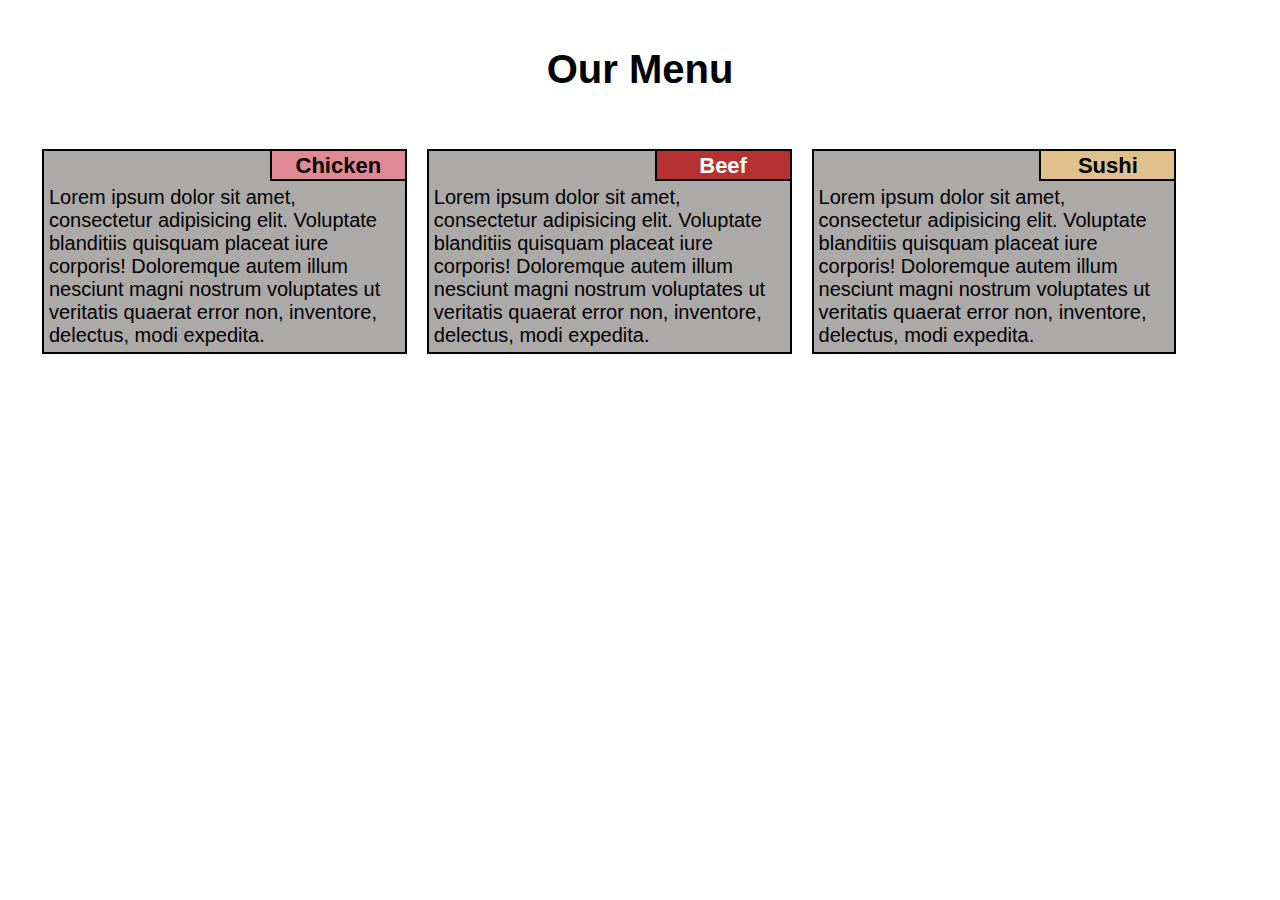
<file: module2/index.html>
<!DOCTYPE html>
<html lang="en">
<head>
    <meta charset="UTF-8">
    <meta name="viewport" content="width=device-width, initial-scale=1.0">
    <title>Assignment Solution for Module 2</title>
    <link href="css/index.css" rel="stylesheet"/>
</head>
<body>
    <header>
        <h1>Our Menu</h1>
    </header>
    <section class="section">
        <div class="items">
            <div class="main">
                <label class="name">Chicken</label>
            </div>
            <div class="dicp"> Lorem ipsum dolor sit amet, consectetur
                adipisicing elit. Voluptate blanditiis
                quisquam placeat iure corporis! Doloremque
                autem illum nesciunt magni nostrum voluptates
                ut veritatis quaerat error non, inventore,
                delectus, modi expedita. 
            </div>
        </div>

        <div class="items">
            <div class="main">
                <label class="name">Beef</label>
            </div>
            <div class="dicp"> Lorem ipsum dolor sit amet, consectetur
                adipisicing elit. Voluptate blanditiis
                quisquam placeat iure corporis! Doloremque
                autem illum nesciunt magni nostrum voluptates
                ut veritatis quaerat error non, inventore,
                delectus, modi expedita.
            </div>
        </div>

        <div class="items">
            <div class="main">
                <label class="name">Sushi</label>
            </div>
            <div class="dicp"> Lorem ipsum dolor sit amet, consectetur
                adipisicing elit. Voluptate blanditiis
                quisquam placeat iure corporis! Doloremque
                autem illum nesciunt magni nostrum voluptates
                ut veritatis quaerat error non, inventore,
                delectus, modi expedita.
            </div>
        </div>
    </section>

    
</body>
</html>
</file>
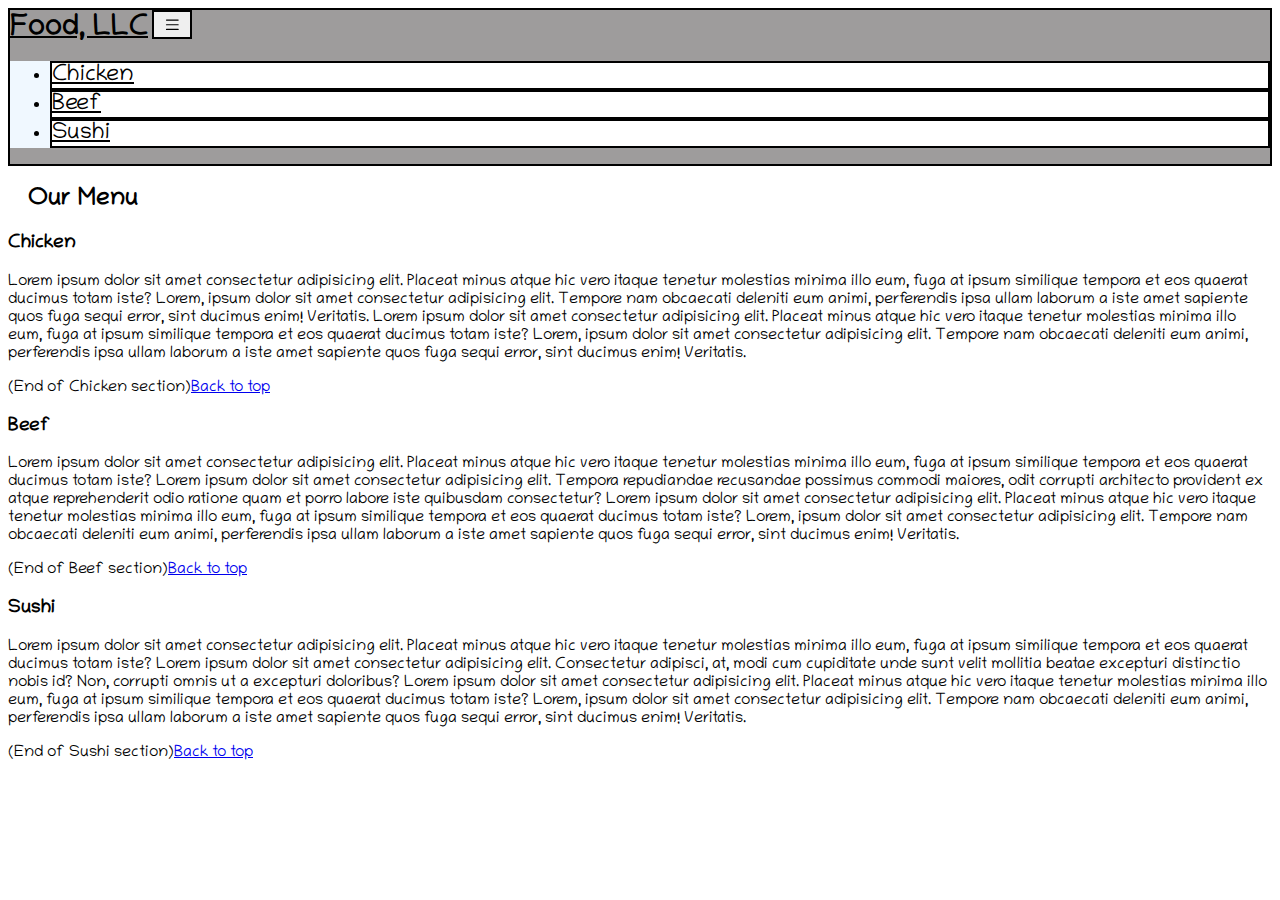
<file: module3/index.html>
<!DOCTYPE html>
<html lang="en">
    <head>
        <meta charset="UTF-8">
        <meta http-equiv="X-UA-Compatible" content="IE=edge">
        <meta name="viewport" content="width=device-width, initial-scale=1.0">
        <title>Assignment Solution for Module 3</title>
        <!--<link rel="stylesheet" href="css/bootstrap.min.css">-->
        

        <link href="https://fonts.googleapis.com/css2?family=Chilanka&display=swap" rel="stylesheet">
        
        <link rel="stylesheet" href="https://cdn.jsdelivr.net/npm/bootstrap@4.5.3/dist/css/bootstrap.min.css" integrity="sha384-TX8t27EcRE3e/ihU7zmQxVncDAy5uIKz4rEkgIXeMed4M0jlfIDPvg6uqKI2xXr2" crossorigin="anonymous">
        <link rel="stylesheet" href="css/style.css">
    </head>
<body>
    <header id="top">
      <nav class="navbar navbar-expand-lg">
        <a class="navbar-brand" href="index.html">Food, LLC</a>
        <button class="navbar-toggler d-block d-sm-none" type="button" data-toggle="collapse" data-target="#navbarSupportedContent" aria-controls="navbarSupportedContent" aria-expanded="false" aria-label="Toggle navigation">
          <span class="navbar-toggler-icon">
            <svg width="1em" height="1em" viewBox="0 0 16 16" class="bi bi-list" fill="currentColor" xmlns="http://www.w3.org/2000/svg">
              <path fill-rule="evenodd" d="M2.5 11.5A.5.5 0 0 1 3 11h10a.5.5 0 0 1 0 1H3a.5.5 0 0 1-.5-.5zm0-4A.5.5 0 0 1 3 7h10a.5.5 0 0 1 0 1H3a.5.5 0 0 1-.5-.5zm0-4A.5.5 0 0 1 3 3h10a.5.5 0 0 1 0 1H3a.5.5 0 0 1-.5-.5z"/>
            </svg>
          </span>
        </button>
      
        
      </nav>
      <div class="collapse navbar-collapse " id="navbarSupportedContent">
        <ul class="navbar-nav mr-auto d-block d-sm-none">
          <li class="nav-item">
            <a class="nav-link text-center" href="#chicken">Chicken</a>
          </li>
          <li class="nav-item">
            <a class="nav-link text-center" href="#beef">Beef</a>
          </li>
          <li class="nav-item">
            <a class="nav-link text-center" href="#sushi">Sushi</a>
          </li>
        </ul>  
      </div>
    </header>

    <div class="text-center">
      <h2>Our Menu</h2>
    </div>

    <div id="items" class="container">
      <section class="row ">
        <div id="chicken" class="col-lg-4 col-md-4 col-sm-6 col-xs-12">
          <h3 class="text-center">Chicken</h3>
          <p class="">Lorem ipsum dolor sit amet consectetur adipisicing elit. Placeat minus atque hic vero itaque tenetur molestias minima illo eum, fuga at ipsum similique tempora et eos quaerat ducimus totam iste?
          Lorem, ipsum dolor sit amet consectetur adipisicing elit. Tempore nam obcaecati deleniti eum animi, perferendis ipsa ullam laborum a iste amet sapiente quos fuga sequi error, sint ducimus enim! Veritatis. 
          Lorem ipsum dolor sit amet consectetur adipisicing elit. Placeat minus atque hic vero itaque tenetur molestias minima illo eum, fuga at ipsum similique tempora et eos quaerat ducimus totam iste?
          Lorem, ipsum dolor sit amet consectetur adipisicing elit. Tempore nam obcaecati deleniti eum animi, perferendis ipsa ullam laborum a iste amet sapiente quos fuga sequi error, sint ducimus enim! Veritatis. 
          <p class="d-block d-sm-none">(End of Chicken section)<a href="#top">Back to top</a></p>
          </p>
        </div>
        
        <div id="beef" class="col-lg-4 col-md-4 col-sm-6 col-xs-12">
          <h3 class="text-center">Beef</h3>
          <p class="">Lorem ipsum dolor sit amet consectetur adipisicing elit. Placeat minus atque hic vero itaque tenetur molestias minima illo eum, fuga at ipsum similique tempora et eos quaerat ducimus totam iste?
          Lorem ipsum dolor sit amet consectetur adipisicing elit. Tempora repudiandae recusandae possimus commodi maiores, odit corrupti architecto provident ex atque reprehenderit odio ratione quam et porro labore iste quibusdam consectetur? 
          Lorem ipsum dolor sit amet consectetur adipisicing elit. Placeat minus atque hic vero itaque tenetur molestias minima illo eum, fuga at ipsum similique tempora et eos quaerat ducimus totam iste?
          Lorem, ipsum dolor sit amet consectetur adipisicing elit. Tempore nam obcaecati deleniti eum animi, perferendis ipsa ullam laborum a iste amet sapiente quos fuga sequi error, sint ducimus enim! Veritatis. 
         
                      
            <p class="d-block d-sm-none">(End of Beef section)<a href="#top">Back to top</a></p>
          </p>
        </div>
        
        <div id="sushi" class="col-lg-4 col-md-4 col-sm-12 col-xs-12">
          <h3 class="text-center">Sushi</h3>
          <p class="">Lorem ipsum dolor sit amet consectetur adipisicing elit. Placeat minus atque hic vero itaque tenetur molestias minima illo eum, fuga at ipsum similique tempora et eos quaerat ducimus totam iste?
           Lorem ipsum dolor sit amet consectetur adipisicing elit. Consectetur adipisci, at, modi cum cupiditate unde sunt velit mollitia beatae excepturi distinctio nobis id? Non, corrupti omnis ut a excepturi doloribus? 
           Lorem ipsum dolor sit amet consectetur adipisicing elit. Placeat minus atque hic vero itaque tenetur molestias minima illo eum, fuga at ipsum similique tempora et eos quaerat ducimus totam iste?
          Lorem, ipsum dolor sit amet consectetur adipisicing elit. Tempore nam obcaecati deleniti eum animi, perferendis ipsa ullam laborum a iste amet sapiente quos fuga sequi error, sint ducimus enim! Veritatis. 
         
          <p class="d-block d-sm-none">(End of Sushi section)<a href="#top">Back to top</a></p>
          </p>
        </div>

      </section>
    </div>

    <script src="https://code.jquery.com/jquery-3.5.1.slim.min.js" integrity="sha384-DfXdz2htPH0lsSSs5nCTpuj/zy4C+OGpamoFVy38MVBnE+IbbVYUew+OrCXaRkfj" crossorigin="anonymous"></script>
<script src="https://cdn.jsdelivr.net/npm/bootstrap@4.5.3/dist/js/bootstrap.bundle.min.js" integrity="sha384-ho+j7jyWK8fNQe+A12Hb8AhRq26LrZ/JpcUGGOn+Y7RsweNrtN/tE3MoK7ZeZDyx" crossorigin="anonymous"></script>


    <!--<script src="js/jquery-3.5.1.js"></script>
    <script src="js/bootstrap.min.js"></script>
    <script src="js/script.js"></script>-->    
</body>
</html>
</file>
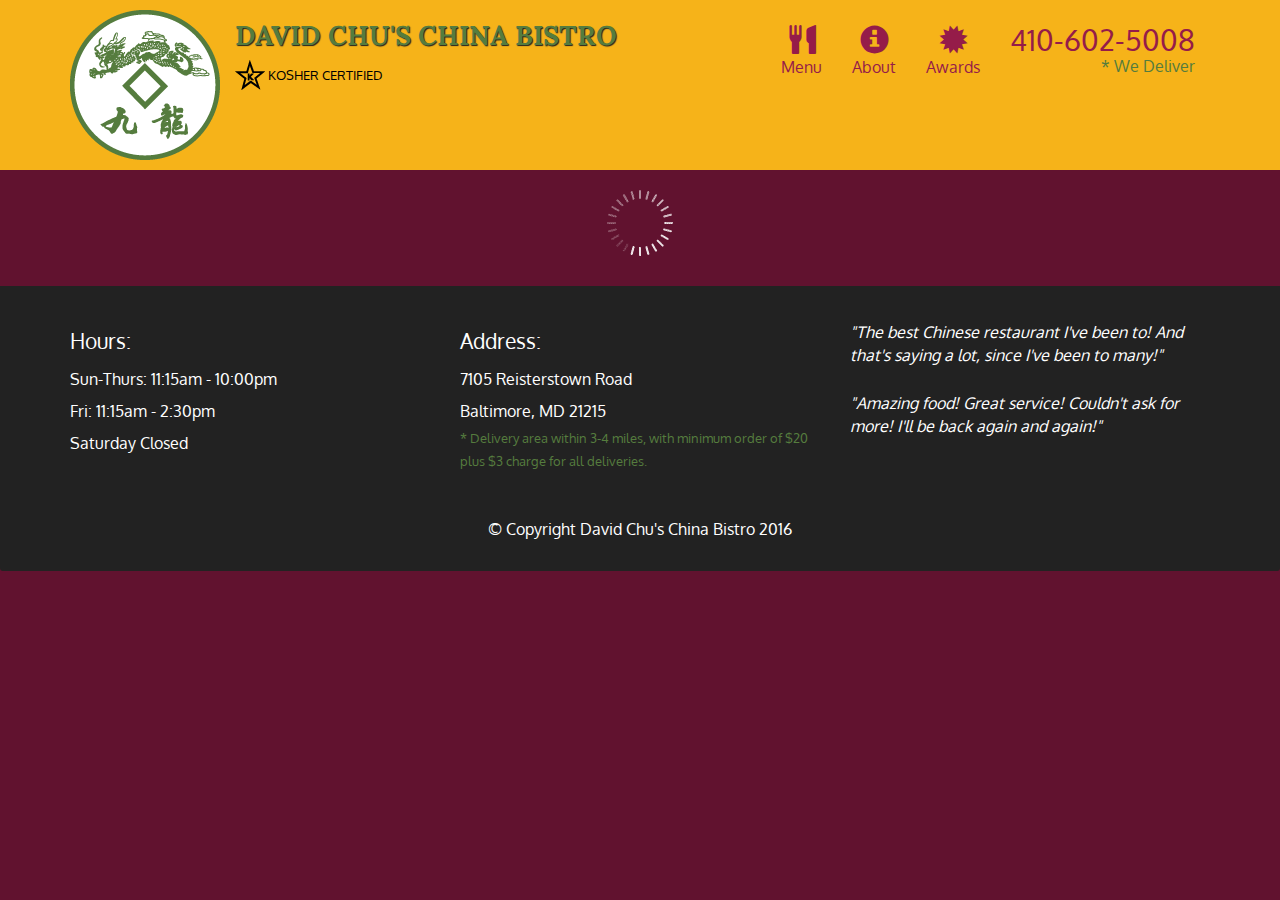
<file: module5/index.html>
<!doctype html>
<html lang="en">
  <head>
    <meta charset="utf-8">
    <meta http-equiv="X-UA-Compatible" content="IE=edge">
    <meta name="viewport" content="width=device-width, initial-scale=1">
    <title>David Chu's China Bistro</title>
    <link rel="stylesheet" href="css/bootstrap.min.css">
    <link rel="stylesheet" href="css/styles.css">
    <link href='https://fonts.googleapis.com/css?family=Oxygen:400,300,700' rel='stylesheet' type='text/css'>
    <link href='https://fonts.googleapis.com/css?family=Lora' rel='stylesheet' type='text/css'>
  </head>
<body>
  <header>
    <nav id="header-nav" class="navbar navbar-default">
      <div class="container">
        <div class="navbar-header">
          <a href="index.html" class="pull-left visible-md visible-lg">
            <div id="logo-img" alt="Logo image"></div>
          </a>

          <div class="navbar-brand">
            <a href="index.html"><h1>David Chu's China Bistro</h1></a>
            <p>
              <img src="images/star-k-logo.png" alt="Kosher certification">
              <span>Kosher Certified</span>
            </p>
          </div>

          <button id="navbarToggle" type="button" class="navbar-toggle collapsed" data-toggle="collapse" data-target="#collapsable-nav" aria-expanded="false">
            <span class="sr-only">Toggle navigation</span>
            <span class="icon-bar"></span>
            <span class="icon-bar"></span>
            <span class="icon-bar"></span>
          </button>
        </div>
        
        <div id="collapsable-nav" class="collapse navbar-collapse">
           <ul id="nav-list" class="nav navbar-nav navbar-right">
            <li id="navHomeButton" class="visible-xs active">
              <a href="index.html">
                <span class="glyphicon glyphicon-home"></span> Home</a>
            </li>
            <li id="navMenuButton">
              <a href="#" onclick="$dc.loadMenuCategories();">
                <span class="glyphicon glyphicon-cutlery"></span><br class="hidden-xs"> Menu</a>
            </li>
            <li>
              <a href="#">
                <span class="glyphicon glyphicon-info-sign"></span><br class="hidden-xs"> About</a>
            </li>
            <li>
              <a href="#">
                <span class="glyphicon glyphicon-certificate"></span><br class="hidden-xs"> Awards</a>
            </li>
            <li id="phone" class="hidden-xs">
              <a href="tel:410-602-5008">
                <span>410-602-5008</span></a><div>* We Deliver</div>
            </li>
          </ul><!-- #nav-list -->
        </div><!-- .collapse .navbar-collapse -->
      </div><!-- .container -->
    </nav><!-- #header-nav -->
  </header>

  <div id="call-btn" class="visible-xs">
    <a class="btn" href="tel:410-602-5008">
    <span class="glyphicon glyphicon-earphone"></span>
    410-602-5008
    </a>
  </div>
  <div id="xs-deliver" class="text-center visible-xs">* We Deliver</div>

  <div id="main-content" class="container"></div>

  <footer class="panel-footer">
    <div class="container">
      <div class="row">
        <section id="hours" class="col-sm-4">
          <span>Hours:</span><br>
          Sun-Thurs: 11:15am - 10:00pm<br>
          Fri: 11:15am - 2:30pm<br>
          Saturday Closed
          <hr class="visible-xs">
        </section>
        <section id="address" class="col-sm-4">
          <span>Address:</span><br>
          7105 Reisterstown Road<br>
          Baltimore, MD 21215
          <p>* Delivery area within 3-4 miles, with minimum order of $20 plus $3 charge for all deliveries.</p>
          <hr class="visible-xs">
        </section>
        <section id="testimonials" class="col-sm-4">
          <p>"The best Chinese restaurant I've been to! And that's saying a lot, since I've been to many!"</p>
          <p>"Amazing food! Great service! Couldn't ask for more! I'll be back again and again!"</p>
        </section>
      </div>
      <div class="text-center">&copy; Copyright David Chu's China Bistro 2016</div>
    </div>
  </footer>

  <!-- jQuery (Bootstrap JS plugins depend on it) -->
  <script src="js/jquery-2.1.4.min.js"></script>
  <script src="js/bootstrap.min.js"></script>
  <script src="js/ajax-utils.js"></script>
  <script src="js/script.js"></script>
</body>
</html>
</file>
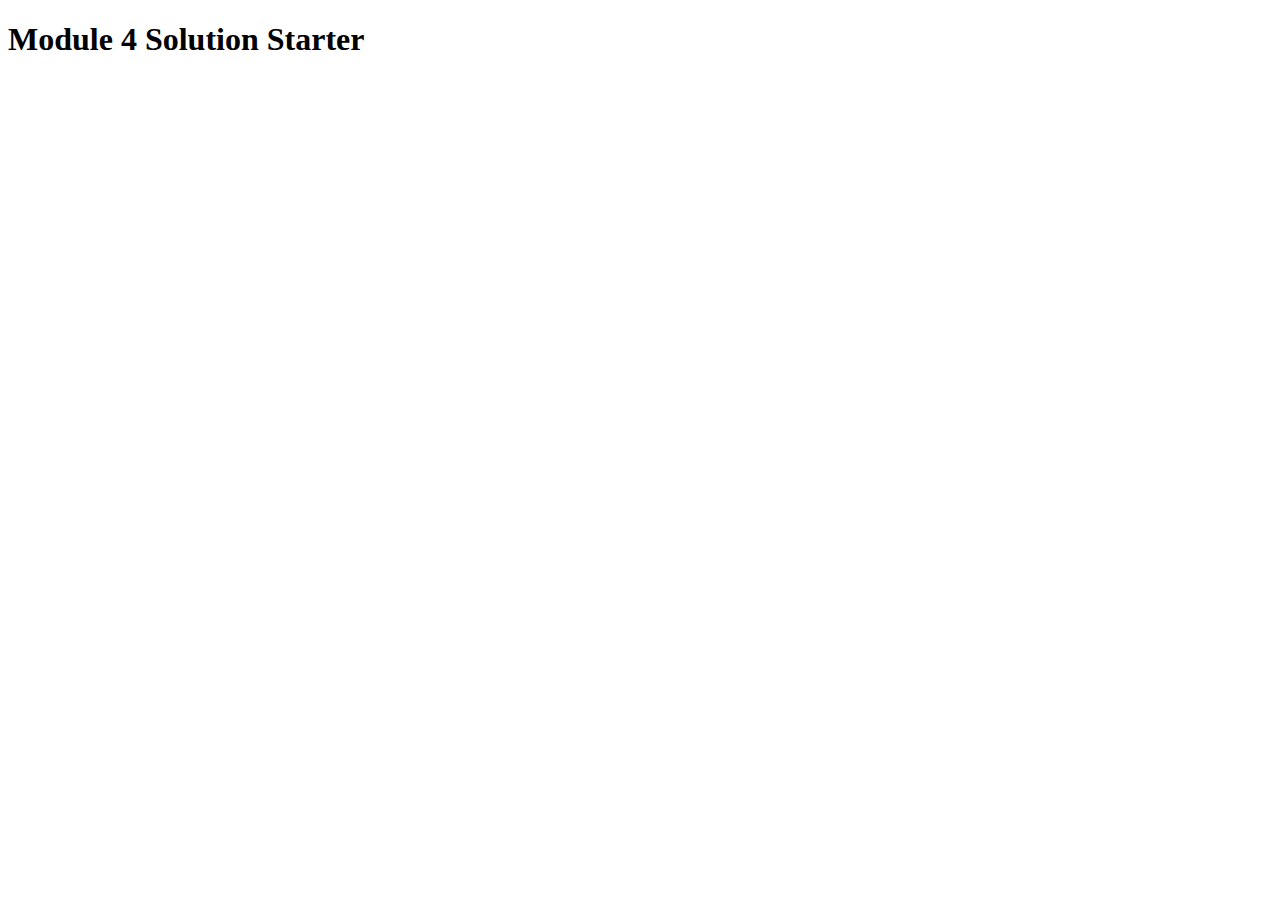
<file: module4/eaiser/index.html>
<!DOCTYPE html>
<html>
<head>
  <meta charset="utf-8">
  <title>Module 4 Solution Starter</title>
  <script src="SpeakHello.js"></script>
  <script src="SpeakGoodBye.js"></script>
  <script src="script.js"></script>
</head>
<body>
  <h1>Module 4 Solution Starter</h1>
</body>
</html>
</file>
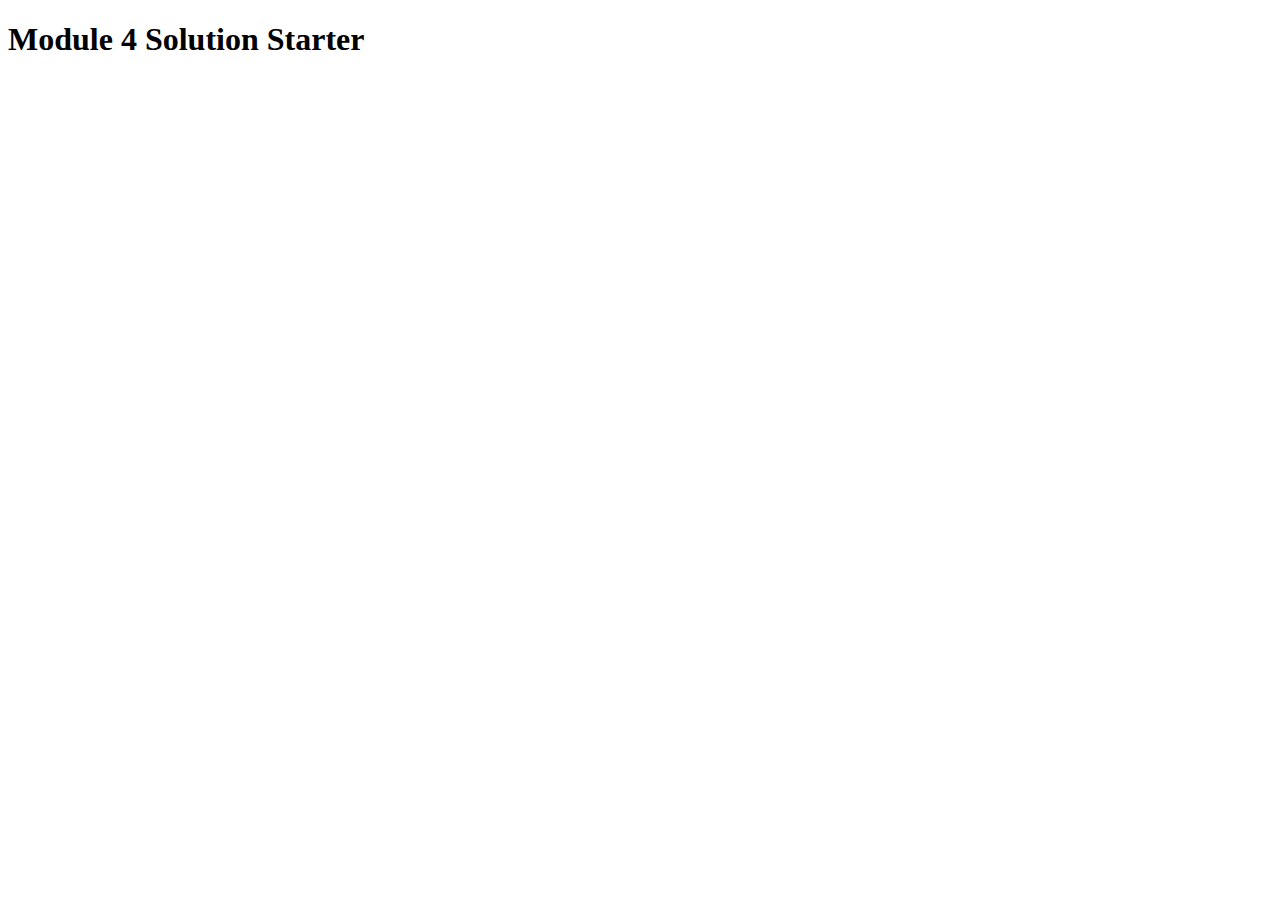
<file: module4/harder/index.html>
<!DOCTYPE html>
<html>
<head>
  <meta charset="utf-8">
  <title>Module 4 Solution Starter</title>
  <script>
    var names = []; // DO NOT REMOVE
  </script>
  <script src="SpeakHello.js"></script>
  <script src="SpeakGoodBye.js"></script>
  <script src="script.js"></script>
</head>
<body>
  <h1>Module 4 Solution Starter</h1>
</body>
</html>
</file>
<file: module2/css/index.css>
*{
    box-sizing: border-box;
}
body{
    margin: 0px;
    padding: 0px;
    font-family: 'Gill Sans', 'Gill Sans MT', Calibri, 'Trebuchet MS', sans-serif;
    font-size:20px;
    font-weight:500;
}
header{
    width: 100%;
    height: auto;
    padding:20px;
    text-align: center;
}
.section{
    width: 95%;
    height: auto;
    margin-left: auto;
    margin-right: auto;
    
}
.items{
    width:30%;
    height:auto;
    margin:10px;
    border: 2px solid black;
    float: left;
    background-color: rgb(172, 169, 169);
}
.main{
    width:135px;
    height:30px;
    float: right;
    font-size: 22px;
    padding:2px;
    border: 2px solid black;
    border-top:1px;
    border-right: 1px;
    text-align: center;
    font-weight: bold;
}

.dicp{
    padding: 5px;
    clear: right;
}

div:nth-child(1) .main{
    background-color: rgb(224, 136, 148);
    color:black;
}
div:nth-child(2) .main{
    background-color: rgb(182, 49, 49);
    color:white;
}
div:nth-child(3) .main{
    background-color: rgb(224, 193, 139);
    color:black;
}

@media(min-width:768px) and (max-width:991px){
    body{
        font-size: 20px;
    }
    .section{
        margin-left: auto;
        margin-right: auto;
    }
    .items{
        width:45%;
        margin:2%
    }
    div:nth-child(3) {
        float: left;
        clear: both;
        width:94%;
    }
    
}
@media(max-width:767px){
    .section{
        font-size:20px; 
        float: right;
        margin-left: auto;
        margin-right: auto;
          
    }
    .items{
        width:90%;
    }
}
</file>
<file: module3/css/style.css>
body{
    font-family: 'Chilanka', cursive;
    color: black;
}
#top{
    border: 2px solid black;
    background-color: #9e9c9c;
}
.navbar-brand{
    font-size: 1.8em;
    font-weight: bold;
    color: black;
}
body div h2{
    margin: 20px;
}
#navbarSupportedContent{
    border: 0px solid black;
    border-top: 2px;
    background-color: aliceblue;
}
#navbarSupportedContent ul li{
    border: 2px solid black;
    font-size: 1.2em;
    color: black;
    background-color: white;
}
#navbarSupportedContent ul li a{
    font-size: 1.2em;
    font-weight: 500;
    color: black;
}
.navbar-toggler{
    border:2px solid black;
    transition-property: none;
    width: 40px;
    padding: 0px;
    padding-top:3.5px;
   
}
.navbar-toggler span svg{
    margin: 0px;
    font-size: 1.4em;
}

.navbar-toggler:hover{
    border:2px solid white;
    transition-property: none;
    
}
.navbar-toggler span svg:hover{
    color: white;
}
.row div h3,h2{
    font-weight: bold;
}
</file>
<file: module5/css/styles.css>
body {
  font-size: 16px;
  color: #fff;
  background-color: #61122f;
  font-family: 'Oxygen', sans-serif;
}

/** HEADER **/
#header-nav {
  background-color: #f6b319;
  border-radius: 0;
  border: 0;
}

#logo-img {
  background: url('../images/restaurant-logo_large.png') no-repeat;
  width: 150px;
  height: 150px;
  margin: 10px 15px 10px 0;
}

.navbar-brand {
  padding-top: 25px;
}
.navbar-brand h1 { /* Restaurant name */
  font-family: 'Lora', serif;
  color: #557c3e;
  font-size: 1.5em;
  text-transform: uppercase;
  font-weight: bold;
  text-shadow: 1px 1px 1px #222;
  margin-top: 0;
  margin-bottom: 0;
  line-height: .75;
}
.navbar-brand a:hover, .navbar-brand a:focus {
  text-decoration: none;
}
.navbar-brand p { /* Kosher cert */
  color: #000;
  text-transform: uppercase;
  font-size: .7em;
  margin-top: 15px;
}
.navbar-brand p span { /* Star-K */
  vertical-align: middle;
}

#nav-list {
  margin-top: 10px;
}
#nav-list a {
  color: #951C49;
  text-align: center;
}
#nav-list a:hover {
  background: #E7E7E7;
}
#nav-list a span {
  font-size: 1.8em;
}

#phone {
  margin-top: 5px;
}
#phone a { /* Phone number */
  text-align: right;
  padding-bottom: 0;
}
#phone div { /* We Deliver */
  color: #557c3e;
  text-align: right;
  padding-right: 15px;
}

.navbar-header button.navbar-toggle, .navbar-header .icon-bar {
  border: 1px solid #61122f;
}
.navbar-header button.navbar-toggle {
  clear: both;
  margin-top: -30px;
}
/* END HEADER */

/* FOOTER */
.panel-footer {
  margin-top: 30px;
  padding-top: 35px;
  padding-bottom: 30px;
  background-color: #222;
  border-top: 0;
}
.panel-footer div.row {
  margin-bottom: 35px;
}
#hours, #address {
  line-height: 2;
}
#hours > span, #address > span {
  font-size: 1.3em;
}
#address p {
  color: #557c3e;
  font-size: .8em;
  line-height: 1.8;
}
#testimonials {
  font-style: italic;
}
#testimonials p:nth-child(2) {
  margin-top: 25px;
}
/* END FOOTER */



/* HOME PAGE */
.container .jumbotron {
  box-shadow: 0 0 50px #3F0C1F;
  border: 2px solid #3F0C1F;
}

#menu-tile, #specials-tile, #map-tile {
  height: 250px;
  width: 100%;
  margin-bottom: 15px;
  position: relative;
  border: 2px solid #3F0C1F;
  overflow: hidden;
}
#menu-tile:hover, #specials-tile:hover, #map-tile:hover {
  box-shadow: 0 1px 5px 1px #cccccc;
}
#menu-tile {
  background: url('../images/menu-tile.jpg') no-repeat;
  background-position: center;
}
#specials-tile {
  background: url('../images/specials-tile.jpg') no-repeat;
  background-position: center;
}
#menu-tile span, #specials-tile span, #map-tile span {
  position: absolute;
  bottom: 0;
  right: 0;
  width: 100%;
  text-align: center;
  font-size: 1.6em;
  text-transform: uppercase;
  background-color: #000;
  color: #fff;
  opacity: .8;
}
/* END HOME PAGE */

/* MENU CATEGORIES PAGE */
.category-tile { 
  position: relative;
  border: 2px solid #3F0C1F;
  overflow: hidden;
  width: 200px;
  height: 200px;
  margin: 0 auto 15px;
}
.category-tile span {
  position: absolute;
  bottom: 0;
  right: 0;
  width: 100%;
  text-align: center;
  font-size: 1.2em;
  text-transform: uppercase;
  background-color: #000;
  color: #fff;
  opacity: .8;
}
.category-tile:hover {
  box-shadow: 0 1px 5px 1px #cccccc;
}

#menu-categories-title + div {
  margin-bottom: 50px;
}
/* END MENU CATEGORIES PAGE */

/* SINGLE CATEGORY PAGE */
.menu-item-tile {
  margin-bottom: 25px;
}
.menu-item-tile hr {
  width: 80%;
}
.menu-item-tile .menu-item-price {
  font-size: 1.1em;
  text-align: right;
  margin-top: -15px;
  margin-right: -15px;
}
.menu-item-tile .menu-item-price span {
  font-size: .6em;
}
.menu-item-photo {
  position: relative;
  border: 2px solid #3F0C1F; 
  overflow: hidden;
  padding: 0;
  margin-right: -15px;
  margin-left: auto;
  margin-bottom: 20px;
  max-width: 250px;
}
.menu-item-photo div {
  position: absolute;
  bottom: 0;
  right: 0;
  width: 80px;
  background-color: #557c3e;
  text-align: center;
}
.menu-item-description {
  padding-right: 30px;
}
h3.menu-item-title {
  margin: 0 0 10px;
}
.menu-item-details {
  font-size: .9em;
  font-style: italic;
}
/* END SINGLE CATEGORY PAGE */


/********** Large devices only **********/
@media (min-width: 1200px) {
  .container .jumbotron {
    background: url('../images/jumbotron_1200.jpg') no-repeat;
    height: 675px;
  }
}

/********** Medium devices only **********/
@media (min-width: 992px) and (max-width: 1199px) {
  /* Header */
  #logo-img {
    background: url('../images/restaurant-logo_medium.png') no-repeat;
    width: 100px;
    height: 100px;
    margin: 5px 5px 5px 0;
  }
  /* End Header */

  /* Home Page */
  .container .jumbotron {
    background: url('../images/jumbotron_992.jpg') no-repeat;
    height: 558px;
  }
  /* End Home Page */
}

/********** Small devices only **********/
@media (min-width: 768px) and (max-width: 991px) {
  /* Home Page */
  .container .jumbotron {
    background: url('../images/jumbotron_768.jpg') no-repeat;
    height: 432px;
  }
  /* End Home Page */
}

/********** Extra small devices only **********/
@media (max-width: 767px) {
  /* Header */
  .navbar-brand {
    padding-top: 10px;
    height: 80px;
  }
  .navbar-brand h1 { /* Restaurant name */
    padding-top: 10px;
    font-size: 5vw; /* 1vw = 1% of viewport width */
  }
  .navbar-brand p { /* Kosher cert */
    font-size: .6em;
    margin-top: 12px;
  }
  .navbar-brand p img { /* Star-K */
    height: 20px;
  }

  #collapsable-nav a { /* Collapsed nav menu text */
    font-size: 1.2em;
  }
  #collapsable-nav a span { /* Collapsed nav menu glyph */
    font-size: 1em;
    margin-right: 5px;
  }

  #call-btn > a {
    font-size: 1.5em;
    display: block;
    margin: 0 20px;
    padding: 10px;
    border: 2px solid #fff;
    background-color: #f6b319;
    color: #951c49;
  }
  #xs-deliver {
    margin-top: 5px;
    font-size: .7em;
    letter-spacing: .1em;
    text-transform: uppercase;
  }
  /* End Header */

  /* Footer */
  .panel-footer section {
    margin-bottom: 30px;
    text-align: center;
  }
  .panel-footer section:nth-child(3) {
    margin-bottom: 0; /* margin already exists on the whole row */
  }
  .panel-footer section hr {
    width: 50%;
  }
  /* End Footer */

  /* Home Page */
  .container .jumbotron {
    margin-top: 30px;
    padding: 0;
  }
  #menu-tile, #specials-tile {
    width: 360px;
    margin: 0 auto 15px;
  }

  .menu-item-photo {
    margin-right: auto;
  }
  .menu-item-tile .menu-item-price {
    text-align: center;
  }
  .menu-item-description {
    text-align: center;;
  }
}


/********** Super extra small devices Only :-) (e.g., iPhone 4) **********/
@media (max-width: 479px) {
  /* Header */
  .navbar-brand h1 { /* Restaurant name */
    padding-top: 5px;
    font-size: 6vw;
  }
  /* End Header */
  
  /* Home page */
  #menu-tile, #specials-tile {
    width: 280px;
    margin: 0 auto 15px;
  }

  .col-xxs-12 {
    position: relative;
    min-height: 1px;
    padding-right: 15px;
    padding-left: 15px;
    float: left;
    width: 100%;
  }
}
</file>
